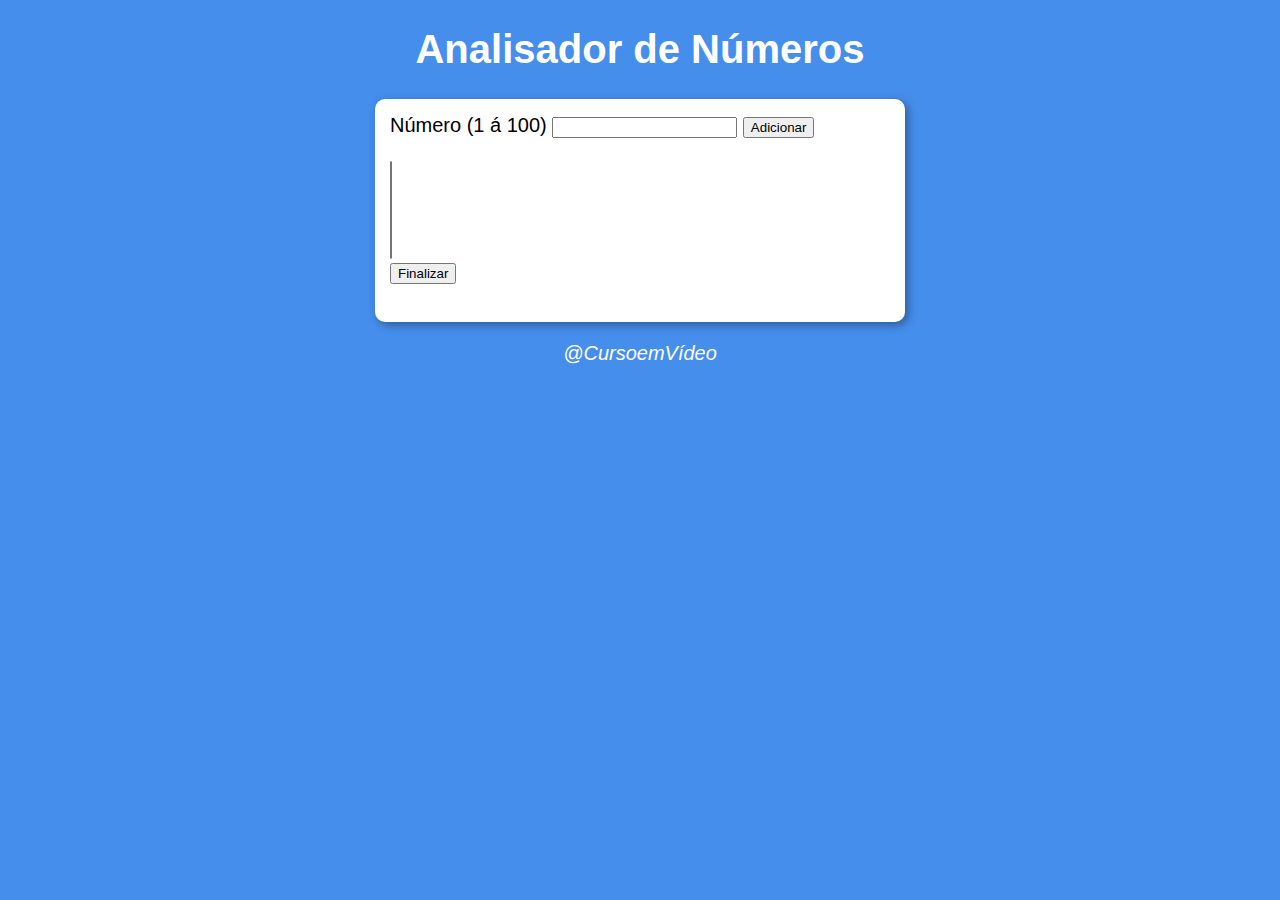
<file: desafio01/index.html>
<!DOCTYPE html>
<html lang="pt-br">
<head>
    <meta charset="UTF-8">
    <meta http-equiv="X-UA-Compatible" content="IE=edge">
    <meta name="viewport" content="width=device-width, initial-scale=1.0">
    <title>Analisador de Números</title>
    <link rel="stylesheet" href="estilo.css">
</head>
<body>
    <header>
        <h1>Analisador de Números</h1>
    </header>

    <section>
        <div>
            Número (1 á 100)
            <input type="number" name="fnum" id="fnum">

            <!--Chama função adicionar ao clicar no botão--> 
            <input type="button" value="Adicionar" onclick="adicionar()"><br><br> 
            
            <select name="flista" id="flista" size="6"></select><br>
            <input type="button" value="Finalizar" onclick="finalizar()"><br><br>
        </div>

        <div id="res">
            
        </div>
    </section>

    <footer>
        <p>@CursoemVídeo</p>
    </footer>

    <script src="script.js"></script>

</body>
</html>
</file>
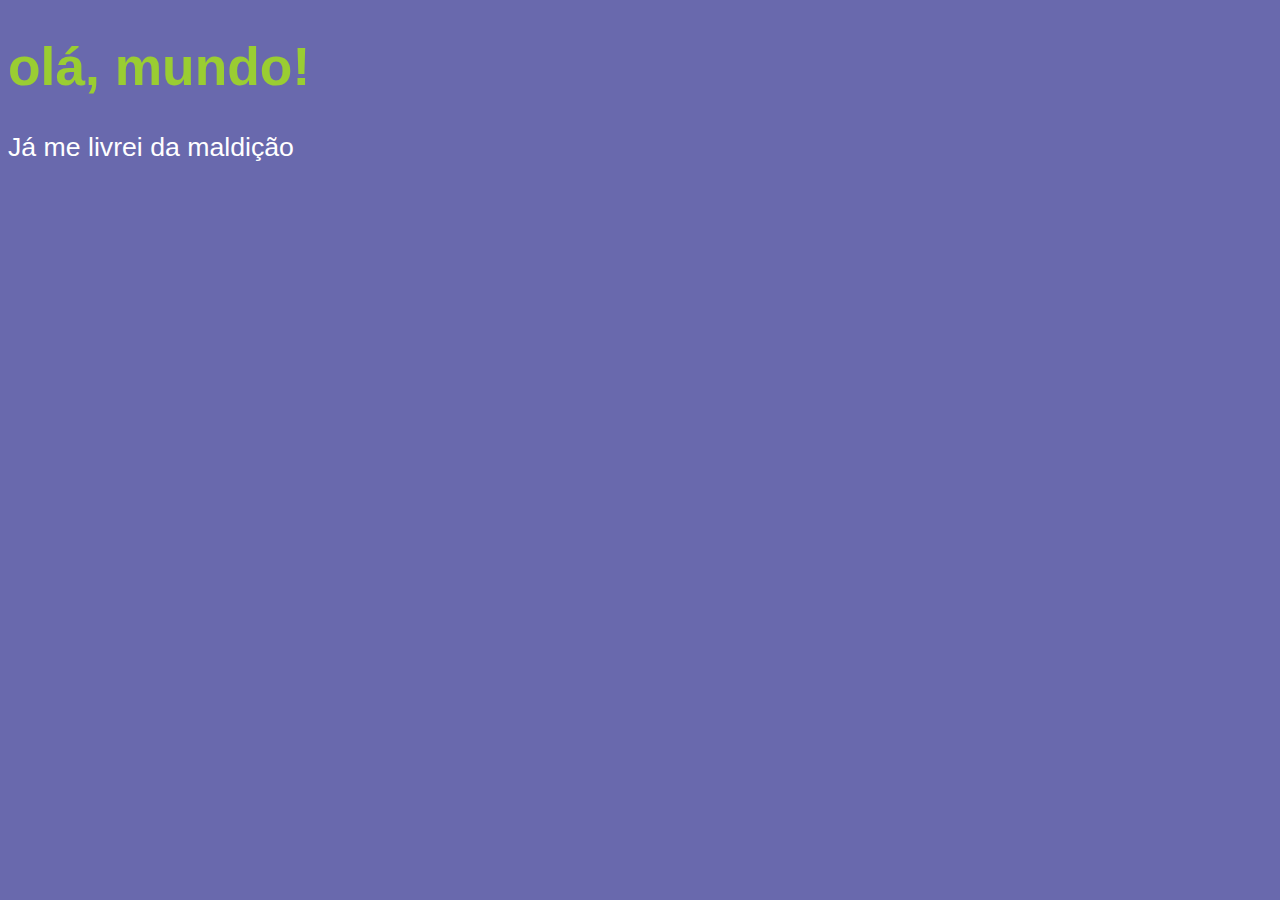
<file: aula06/ex002.html>
<!DOCTYPE html>
<html lang="pt-br">
<head>
    <meta charset="UTF-8">
    <meta http-equiv="X-UA-Compatible" content="IE=edge">
    <meta name="viewport" content="width=device-width, initial-scale=1.0">
    <title>Aula 04 - Ex.01</title>
    <style>
        body {
            background-color: rgb(105, 105, 173);
            color: white;
            font: normal 20pt Arial;
        }

        h1 {
            color: yellowgreen;
        }
    </style>
</head>
<body>
    <h1>olá, mundo!</h1>
    <p>Já me livrei da maldição</p>
    <script>
        var nome = window.prompt('Qual seu nome?') //variável NOME recebe o que for digitado no PROMPT
        window.alert('É um grande prazer em te conhecer, ' + nome + '!') // + Concatena as strings
    </script>
</body>
</html>
</file>
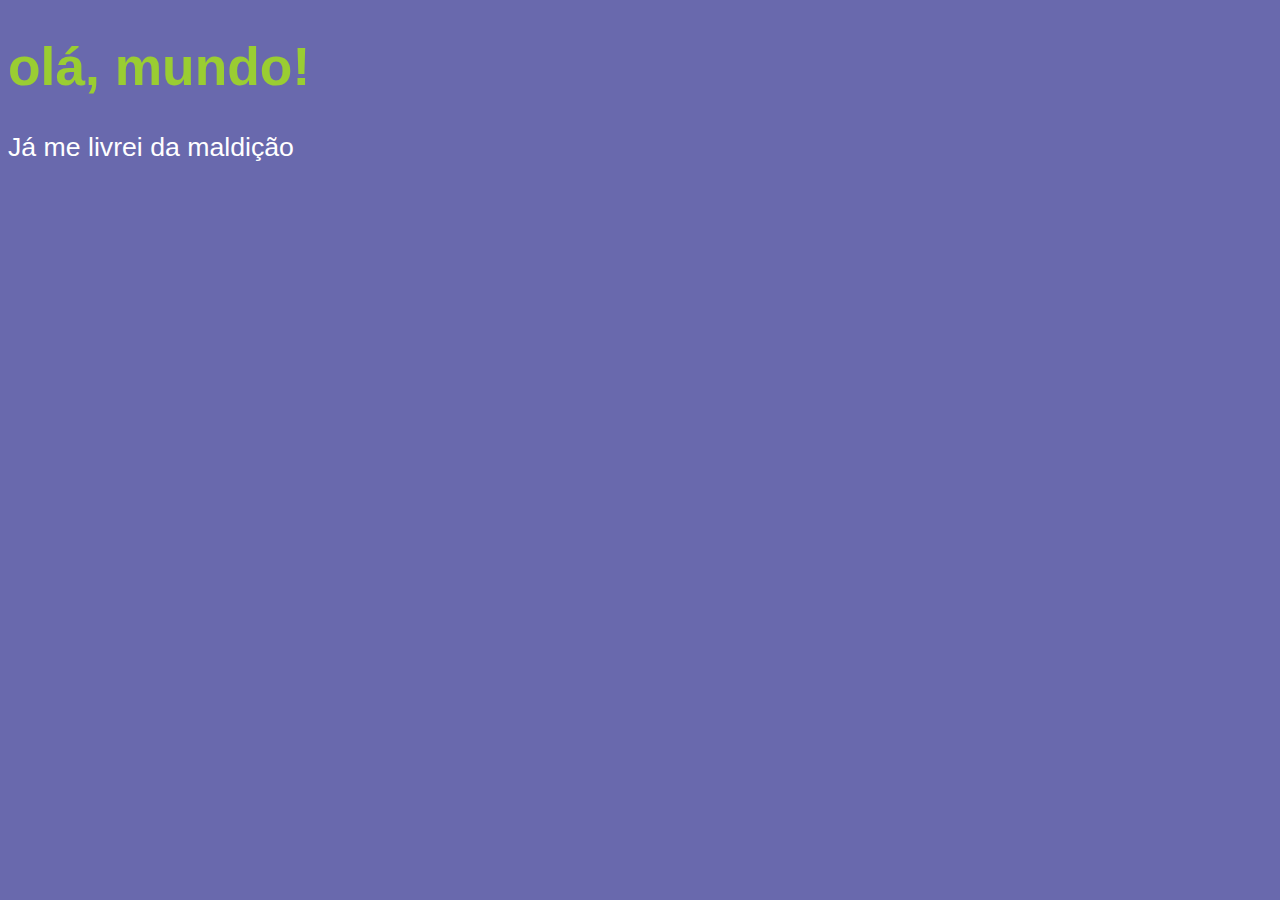
<file: aula06/ex003.html>
<!DOCTYPE html>
<html lang="pt-br">
<head>
    <meta charset="UTF-8">
    <meta http-equiv="X-UA-Compatible" content="IE=edge">
    <meta name="viewport" content="width=device-width, initial-scale=1.0">
    <title>Aula 04 - Ex.01</title>
    <style>
        body {
            background-color: rgb(105, 105, 173);
            color: white;
            font: normal 20pt Arial;
        }

        h1 {
            color: yellowgreen;
        }
    </style>
</head>
<body>
    <h1>olá, mundo!</h1>
    <p>Já me livrei da maldição</p>
    <script>
        /*
        Recebe STRING e converte para INTEIRO para proceder SOMA
        Number.parseInt - Converte para inteiro
        Number.parseFloat - Converte para real
        Number - O JS decide o tipo para qual vai converter

        (number + number) - Adição
        (string + string) - Concatenação
        */
       
        var n1 = Number.parseInt(window.prompt('Informe o 1º número: '))
        var n2 = Number.parseInt(window.prompt('Informe o 2º número: '))
        var soma = n1 + n2
        // Concatenação utilizando template string(placeholder)
        window.alert(`A soma entre ${n1} e ${n2} é igual a ${soma}`) 
        
    </script>
</body>
</html>
</file>
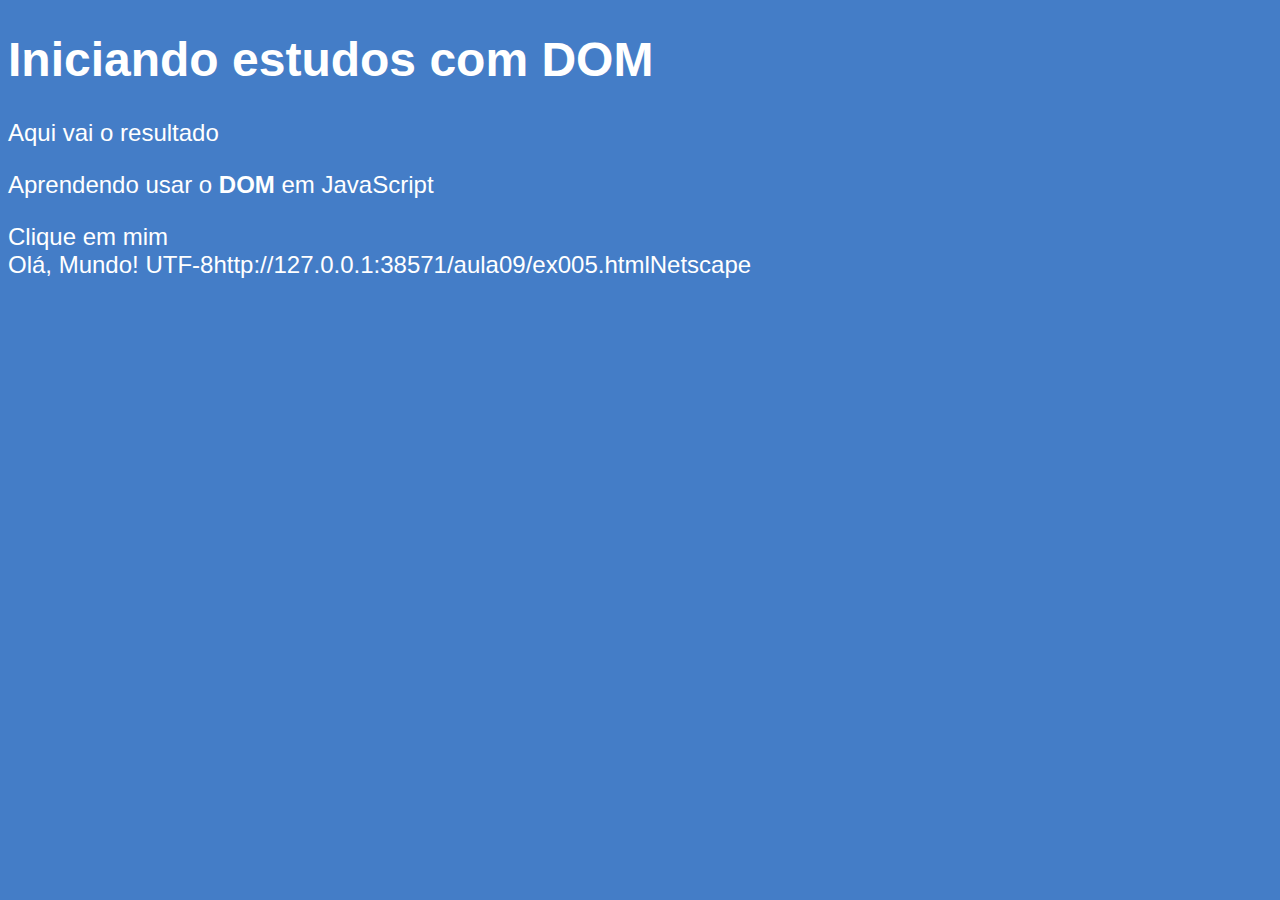
<file: aula09/ex005.html>
<!DOCTYPE html>
<html lang="pt-br">
<head>
    <meta charset="UTF-8">
    <meta http-equiv="X-UA-Compatible" content="IE=edge">
    <meta name="viewport" content="width=device-width, initial-scale=1.0">
    <title>Primeiros passos com DOM</title>
    <style>
        body {
            background: rgb(68, 125, 199);
            color: white;
            font: normal 18pt Arial;
        }
    </style>
</head>
<body>
    <h1>Iniciando estudos com DOM</h1>
    <p>Aqui vai o resultado</p>
    <p>Aprendendo usar o <strong>DOM</strong> em JavaScript</p>
    <div>Clique em mim</div>

    <script>
        //Tendo acessoa vários componentes usando DOM dentro do JS 
        window.document.writeln('Olá, Mundo!')
        window.document.write(window.document.charset)
        window.document.write(window.document.URL)
        window.document.write(window.navigator.appName)
    </script>

</body>
</html>
</file>
<file: desafio01/estilo.css>
@charset "UTF-8";

body {
    background: rgb(70, 142, 236);
    font: normal 15pt Arial;
}

header {
    color: white;
    text-align: center;
}

section {
    background: white;
    border-radius: 10px;
    padding: 15px;
    width: 500px;
    margin: auto;
    box-shadow: 3px 3px 10px rgba(0, 0, 0, 0.363);
}

section#flista {
    width: 150px;
}

footer {
    color: white;
    text-align: center;
    font-style:  italic;
}
</file>
